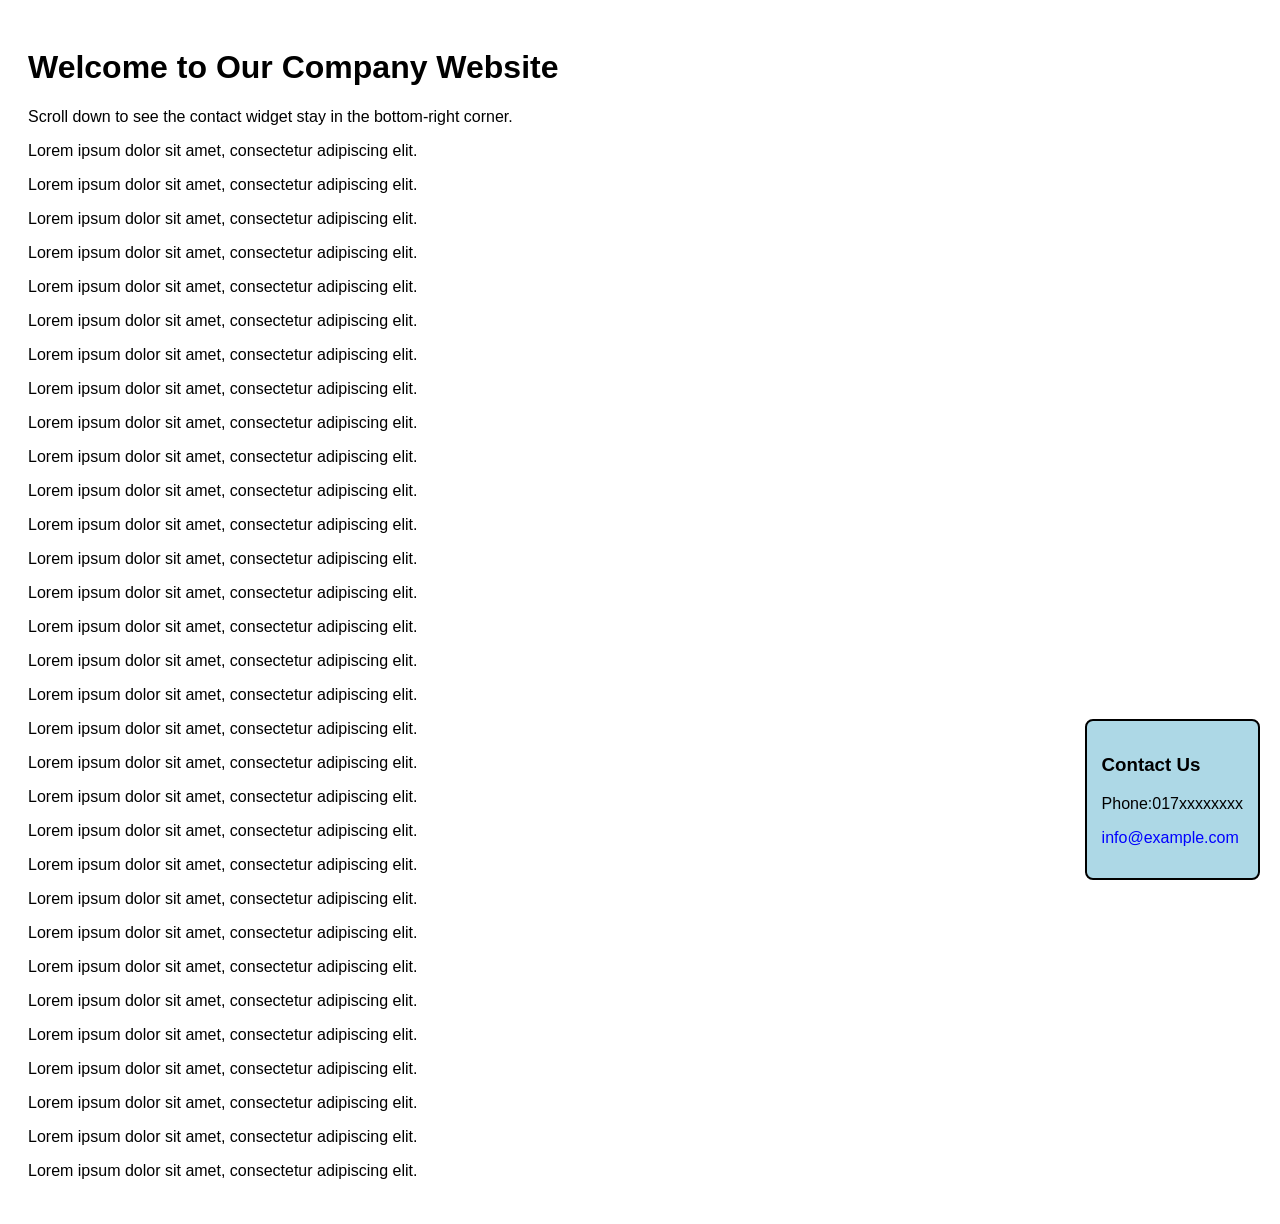
<file: CSS/Contact Widget/index.html>
<!DOCTYPE html>
<html>
<head>
    <title>Fixed Contact Widget</title>
    <link rel="stylesheet" href="style.css">
</head>
<body>

    <h1>Welcome to Our Company Website</h1>

    <p>Scroll down to see the contact widget stay in the bottom-right corner.</p>

    <p>Lorem ipsum dolor sit amet, consectetur adipiscing elit.</p>
    <p>Lorem ipsum dolor sit amet, consectetur adipiscing elit.</p>
    <p>Lorem ipsum dolor sit amet, consectetur adipiscing elit.</p>
    <p>Lorem ipsum dolor sit amet, consectetur adipiscing elit.</p>
    <p>Lorem ipsum dolor sit amet, consectetur adipiscing elit.</p>
    <p>Lorem ipsum dolor sit amet, consectetur adipiscing elit.</p>
    <p>Lorem ipsum dolor sit amet, consectetur adipiscing elit.</p>
    <p>Lorem ipsum dolor sit amet, consectetur adipiscing elit.</p>
    <p>Lorem ipsum dolor sit amet, consectetur adipiscing elit.</p>
    <p>Lorem ipsum dolor sit amet, consectetur adipiscing elit.</p>
    <p>Lorem ipsum dolor sit amet, consectetur adipiscing elit.</p>
    <p>Lorem ipsum dolor sit amet, consectetur adipiscing elit.</p>
    <p>Lorem ipsum dolor sit amet, consectetur adipiscing elit.</p>
    <p>Lorem ipsum dolor sit amet, consectetur adipiscing elit.</p>
    <p>Lorem ipsum dolor sit amet, consectetur adipiscing elit.</p>
    <p>Lorem ipsum dolor sit amet, consectetur adipiscing elit.</p>
    <p>Lorem ipsum dolor sit amet, consectetur adipiscing elit.</p>
    <p>Lorem ipsum dolor sit amet, consectetur adipiscing elit.</p>
    <p>Lorem ipsum dolor sit amet, consectetur adipiscing elit.</p>
    <p>Lorem ipsum dolor sit amet, consectetur adipiscing elit.</p>
    <p>Lorem ipsum dolor sit amet, consectetur adipiscing elit.</p>
    <p>Lorem ipsum dolor sit amet, consectetur adipiscing elit.</p>
    <p>Lorem ipsum dolor sit amet, consectetur adipiscing elit.</p>
    <p>Lorem ipsum dolor sit amet, consectetur adipiscing elit.</p>
    <p>Lorem ipsum dolor sit amet, consectetur adipiscing elit.</p>
    <p>Lorem ipsum dolor sit amet, consectetur adipiscing elit.</p>
    <p>Lorem ipsum dolor sit amet, consectetur adipiscing elit.</p>
    <p>Lorem ipsum dolor sit amet, consectetur adipiscing elit.</p>
    <p>Lorem ipsum dolor sit amet, consectetur adipiscing elit.</p>
    <p>Lorem ipsum dolor sit amet, consectetur adipiscing elit.</p>
    <p>Lorem ipsum dolor sit amet, consectetur adipiscing elit.</p>
    <div class="contact-box">
        <h3>Contact Us</h3>
        <p>Phone:017xxxxxxxx</p>
        <p><a href="info@example.com">info@example.com</a></p>
    </div>

</body>
</html>
</file>
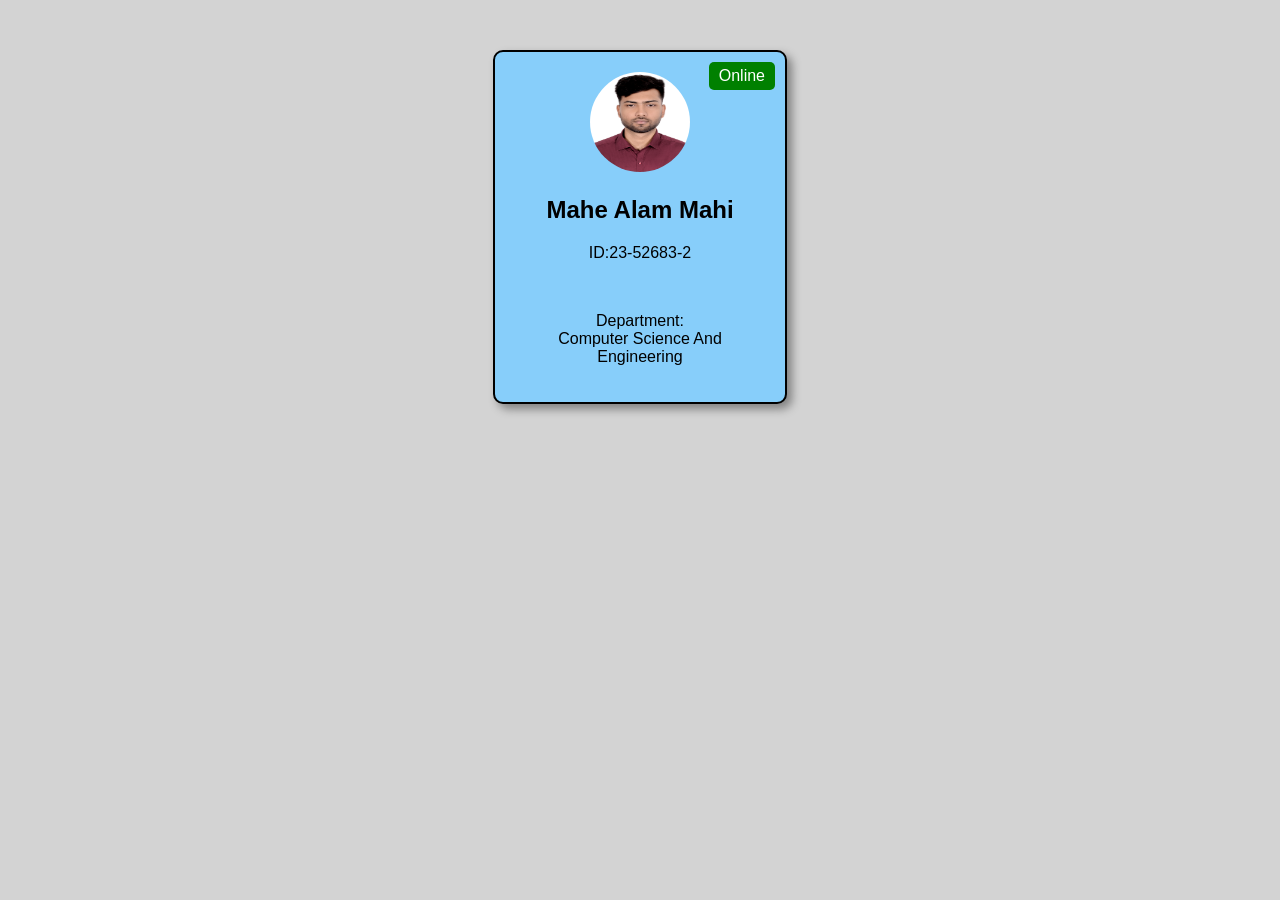
<file: CSS/Profile Card/index.html>
<!DOCTYPE html>
<html>
<head>
    <title>Profile Card</title>
    <link rel="stylesheet" href="style.css">
</head>
<body>

    <div class="card">

        <div class="badge">Online</div>

        <img src="mahe.jpg" alt="Profile">

        <h2>Mahe Alam Mahi</h2>

        <p>ID:23-52683-2<b></b></p><br>
        <p>Department:<br>Computer Science And Engineering</p>

    </div>

</body>
</html>
</file>
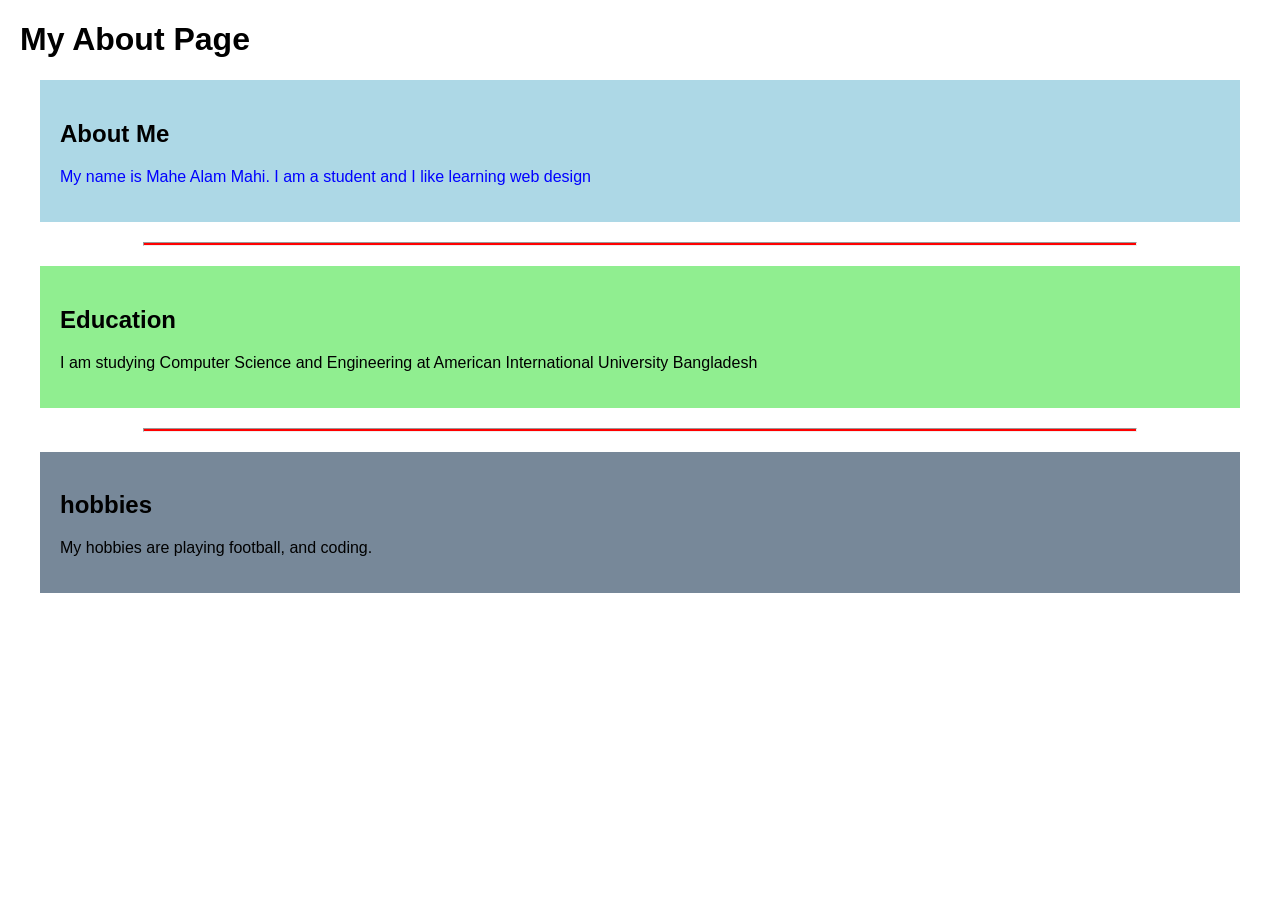
<file: CSS/about.html>
<!DOCTYPE html>
<html >
<head>
    <title>About Me</title>

    <style>
        body{
            font-family: Arial;
            margin: 20px;

        }
        .section{
            padding: 20px;
            margin: 20px;
        }

        #about{
            background-color: lightblue;
        }
        #education{
            background-color: lightgreen;
        }
        #hobbies{
            background-color:lightslategray;
        }

        hr{
            height: 2px;
            background-color: red;
            width: 80%;
        }

    </style>
</head>
<body>
    <h1>My About Page</h1>

    <div id="about" class="section">
        <h2>About Me</h2>
        <p style="color:blue">
             My name is Mahe Alam Mahi. I am a student and I like learning web design

        </p>


    </div>
    <hr>

    <div id="education" class="section">
        <h2>Education</h2>
        <p>I am studying Computer Science and Engineering at American International University Bangladesh</p>
          
    </div>
    <hr>

    <div id="hobbies"class="section">
      <h2>hobbies</h2>
     <p>My hobbies are  playing football, and coding.</p>

    </div>
    
</body>
</html>
</file>
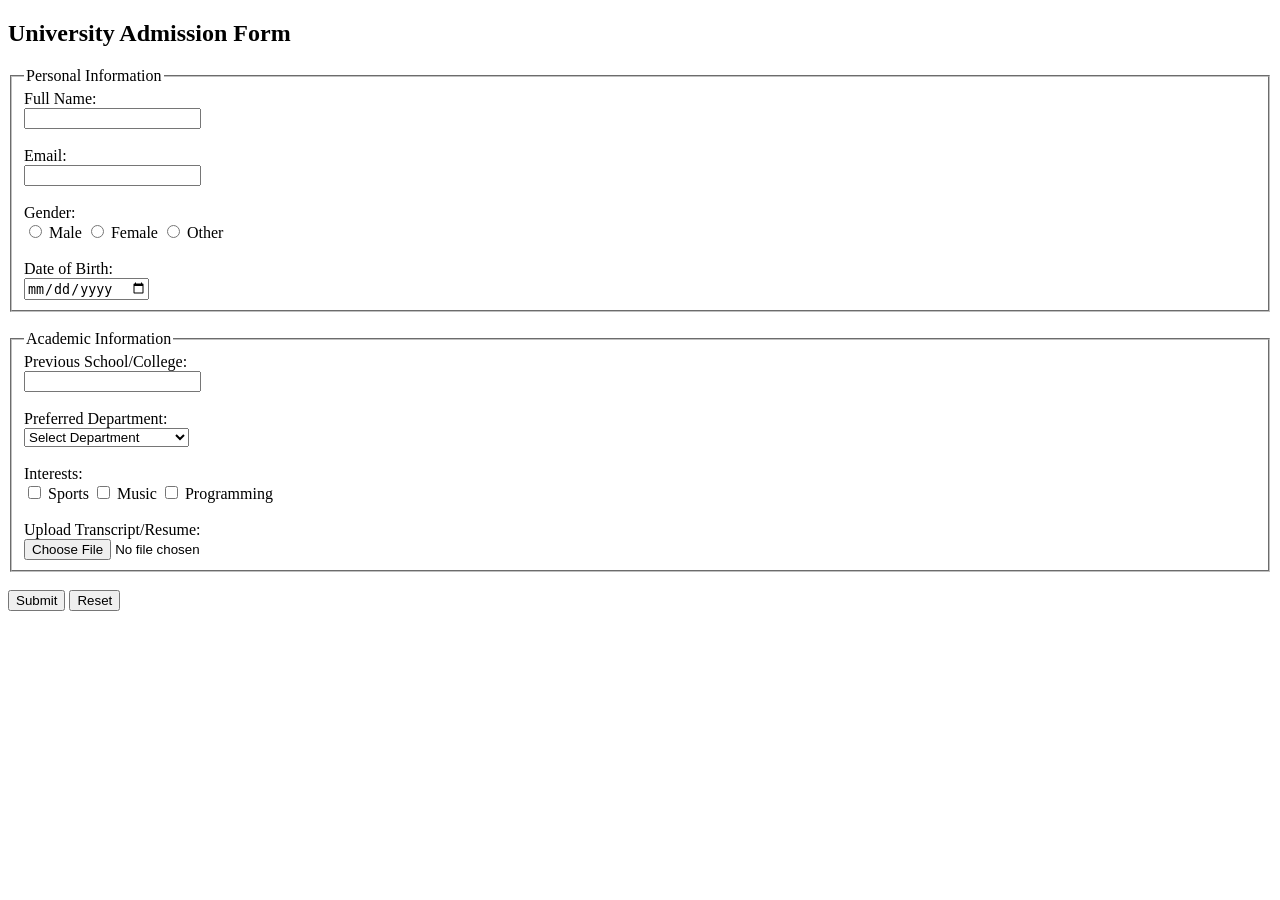
<file: HTML/Form.html>
<!DOCTYPE html>
<html>
<head>
    <title>University Admission Form</title>
</head>
<body>

<h2>University Admission Form</h2>

<form>

    <fieldset>
        <legend>Personal Information</legend>

        <label>Full Name:</label><br>
        <input type="text" name="fullname" maxlength="50" required><br><br>

        <label>Email:</label><br>
        <input type="email" name="email" required><br><br>

        <label>Gender:</label><br>
        <input type="radio" name="gender" value="Male" required> Male
        <input type="radio" name="gender" value="Female"required> Female
        <input type="radio" name="gender" value="Other"required> Other
        <br><br>

        <label>Date of Birth:</label><br>
        <input type="date" name="dob" required>
    </fieldset>

    <br>

    <fieldset>
        <legend>Academic Information</legend>

        <label>Previous School/College:</label><br>
        <input type="text" name="school" maxlength="100" required><br><br>

        <label>Preferred Department:</label><br>
        <select name="department" required>
            <option value="">Select Department</option>
            <option>Computer Science</option>
            <option>Business Administration</option>
            <option>Electrical Engineering</option>
            <option>English</option>
        </select>
        <br><br>

        <label>Interests:</label><br>
        <input type="checkbox" name="interest" value="Sports"> Sports
        <input type="checkbox" name="interest" value="Music"> Music
        <input type="checkbox" name="interest" value="Programming"> Programming
        <br><br>
         <label>Upload Transcript/Resume:</label><br>
          <input type="file" name="document" required>


    </fieldset>
    <br>
    <input type="submit" value="Submit">
    <input type="reset" value="Reset">

</form>

</body>
</html>
</file>
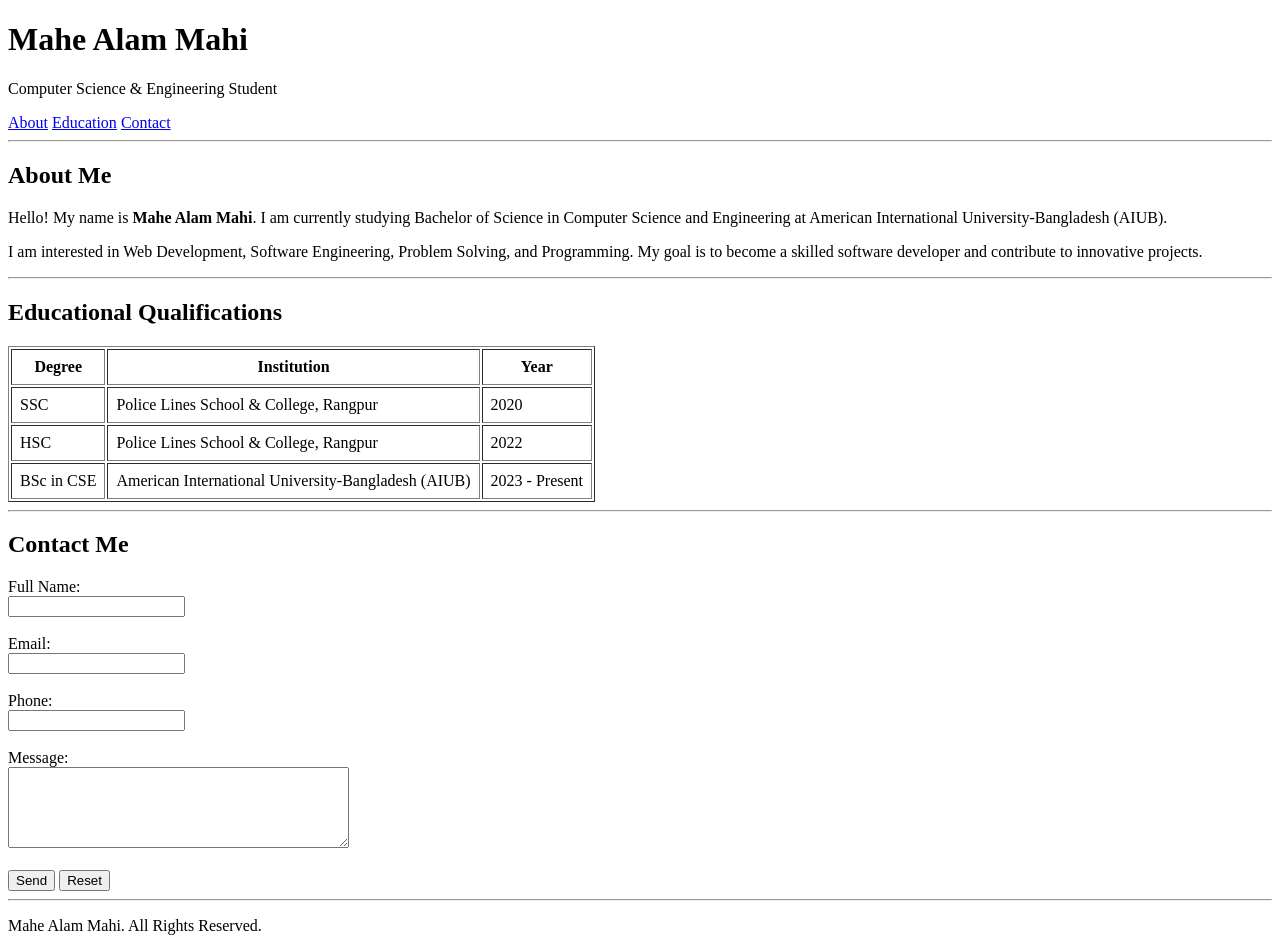
<file: HTML/Protfolio.html>
<!DOCTYPE html>
<html>
<head>
   
    <title>Personal Portfolio</title>
</head>
<body>
    <h1>Mahe Alam Mahi</h1>
        <p>Computer Science & Engineering Student</p>

        <nav>
            <a href="#about">About</a> 
            <a href="#education">Education</a> 
            <a href="#contact">Contact</a>
        </nav>

        <hr>
         <section id="about">
            <h2>About Me</h2>

            <p>
                Hello! My name is <strong>Mahe Alam Mahi</strong>. I am currently
                studying Bachelor of Science in Computer Science and Engineering
                at American International University-Bangladesh (AIUB).
            </p>

            <p>
                I am interested in Web Development, Software Engineering,
                Problem Solving, and Programming. My goal is to become a skilled
                software developer and contribute to innovative projects.
            </p>
        </section>
         <hr>
        <section id="education">
            <h2>Educational Qualifications</h2>

            <table border="1" cellpadding="8">
                <tr>
                    <th>Degree</th>
                    <th>Institution</th>
                    <th>Year</th>
                </tr>

                <tr>
                    <td>SSC</td>
                    <td>Police Lines School & College, Rangpur</td>
                    <td>2020</td>
                </tr>

                <tr>
                    <td>HSC</td>
                    <td>Police Lines School & College, Rangpur</td>
                    <td>2022</td>
                </tr>

                <tr>
                    <td>BSc in CSE</td>
                    <td>American International University-Bangladesh (AIUB)</td>
                    <td>2023 - Present</td>
                </tr>

            </table>
        </section>

        <hr>
        <section id="contact">
            <h2>Contact Me</h2>

            <form>

                <label for="name">Full Name:</label><br>
                <input type="text" id="name" name="name" required><br><br>

                <label for="email">Email:</label><br>
                <input type="email" id="email" name="email" required><br><br>

                <label for="phone">Phone:</label><br>
                <input type="tel" id="phone" name="phone"><br><br>

                <label for="message">Message:</label><br>
                <textarea id="message" name="message" rows="5" cols="40"></textarea><br><br>

                <input type="submit" value="Send">
                <input type="reset" value="Reset">

            </form>
        </section>
             <hr>
    <footer>
        <p> Mahe Alam Mahi. All Rights Reserved.</p>
    </footer>
    
</body>
</html>
</file>
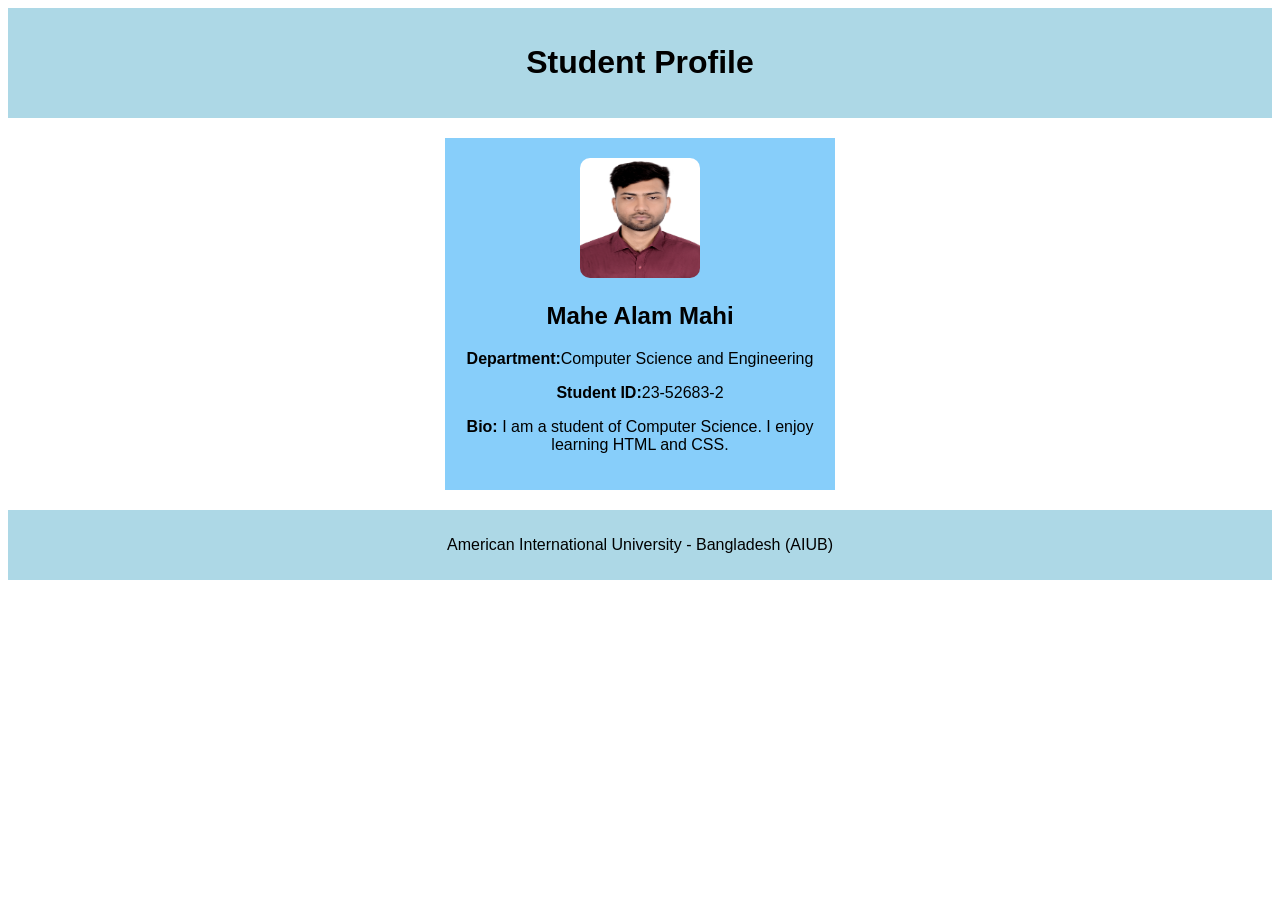
<file: CSS/student profile/profile.html>
<!DOCTYPE html>
<html>
<head>
    <title>Student Profile</title>
    <link rel="stylesheet" href="style.css">

</head>
<body>
    <header>
        <h1>Student Profile</h1>
    </header>

    <section class ="profile">
        <img src="mahe.jpg" alt="Student Photo">

        <h2>Mahe Alam Mahi</h2>
        <p><b>Department:</b>Computer Science and Engineering</p>
        <p><b>Student ID:</b>23-52683-2</p>
        <p><b>Bio:</b> I am a student of Computer Science. I enjoy learning HTML and CSS.</p>

    </section>
    <footer>
    <p>American International University - Bangladesh (AIUB)</p>

    </footer>
    
</body>
</html>
</file>
<file: CSS/Contact Widget/style.css>
body {
    font-family: Arial;
    padding: 20px;
}

.contact-box {
    position: fixed;
    bottom: 20px;
    right: 20px;
    background-color: lightblue;
    border: 2px solid black;
    padding: 15px;
    z-index: 1000;
    border-radius: 8px;
}

.contact-box:hover {
    background-color: lightgreen;
}

.contact-box a {
    text-decoration: none;
    color: blue;
}
</file>
<file: CSS/Profile Card/style.css>
body {
    font-family: Arial;
    background-color: lightgray;
}

.card {
    width: 250px;
    padding: 20px;
    border: 2px solid black;
    background-color: lightskyblue;
    border-radius: 10px;
    position: relative;
    margin: 50px auto;
    box-shadow: 5px 5px 10px gray;
    text-align: center;
}

.card img {
    width: 100px;
    height: 100px;
    border-radius: 50%;
}

.badge {
    position: absolute;
    top: 10px;
    right: 10px;
    background-color: green;
    color: white;
    padding: 5px 10px;
    border-radius: 5px;
}
</file>
<file: CSS/student profile/style.css>
body{
    font-family: Arial, Helvetica, sans-serif;
    background-color: white;
}

header{
    text-align: center;
    background-color: lightblue;
    padding: 15px;
    margin-bottom: 20px;

}
.profile{
    width: 350px;
    margin: auto;
    padding: 20px;
    border: 2px black;
    background-color: lightskyblue;
    text-align: center;
}
.profile img{
    width: 120px;
    height: 120px;
    border-radius: 10px;

}
.profile h2{
    font-size: 24px;

}
.profile p{
    font-size: 16px;

}
footer{
    text-align: center;
    margin-top: 20px;
    padding: 10px;
    background-color: lightblue;
}
</file>
